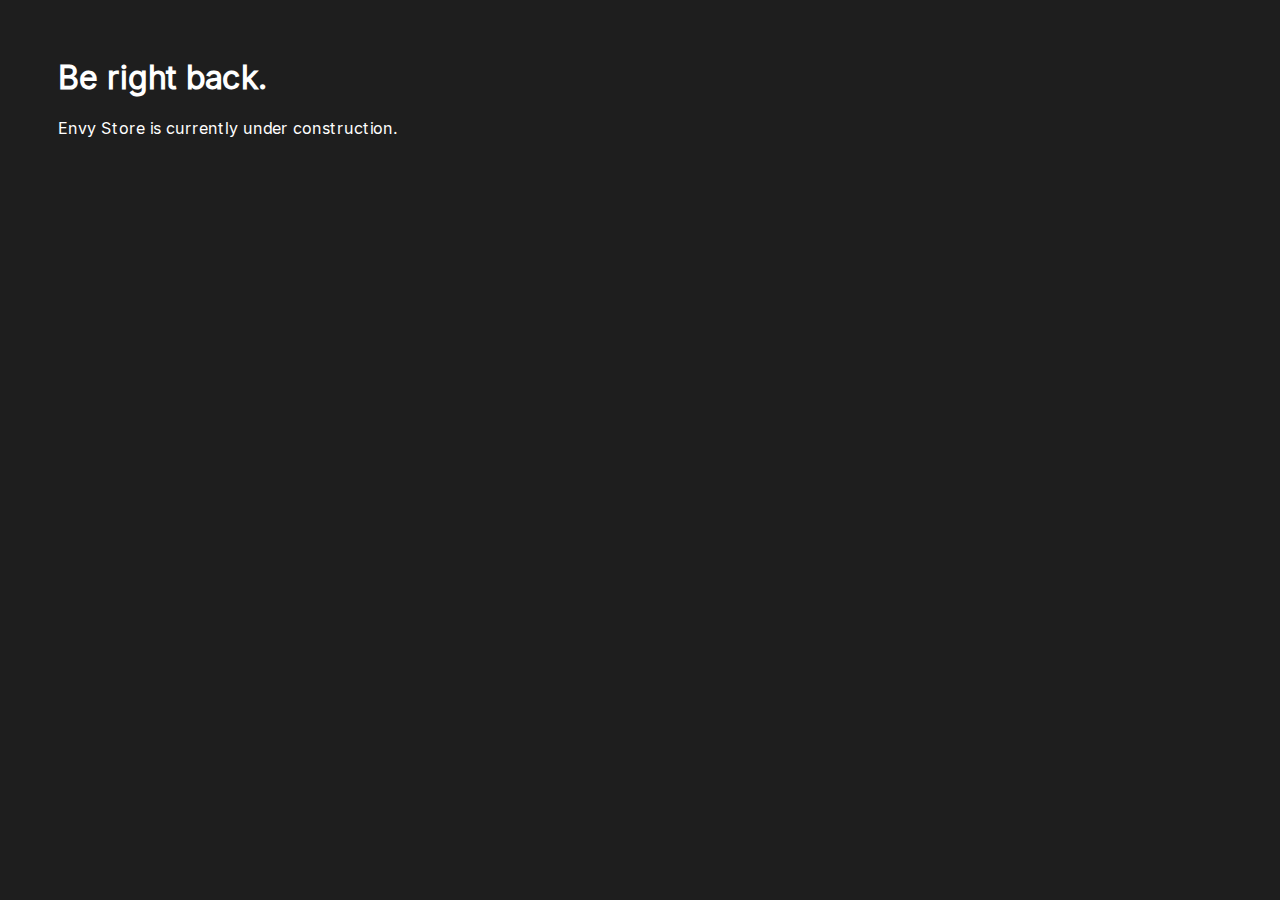
<file: index.html>
<html>
<head>
    <title>Envy Store</title>
    <link rel="stylesheet" href="./style.css">
    <meta charset="utf8" />
    <meta property="og:title" content="Envy Store" />
    <meta name="viewport" content="width=device-width, initial-scale=1" />
    <meta
      property="og:description"
      content="Get new apps for Envy here"
    />
</head>
<body>
    <h1>Be right back.</h1>
    <p>Envy Store is currently under construction.</p>
</body>
</html>
</file>
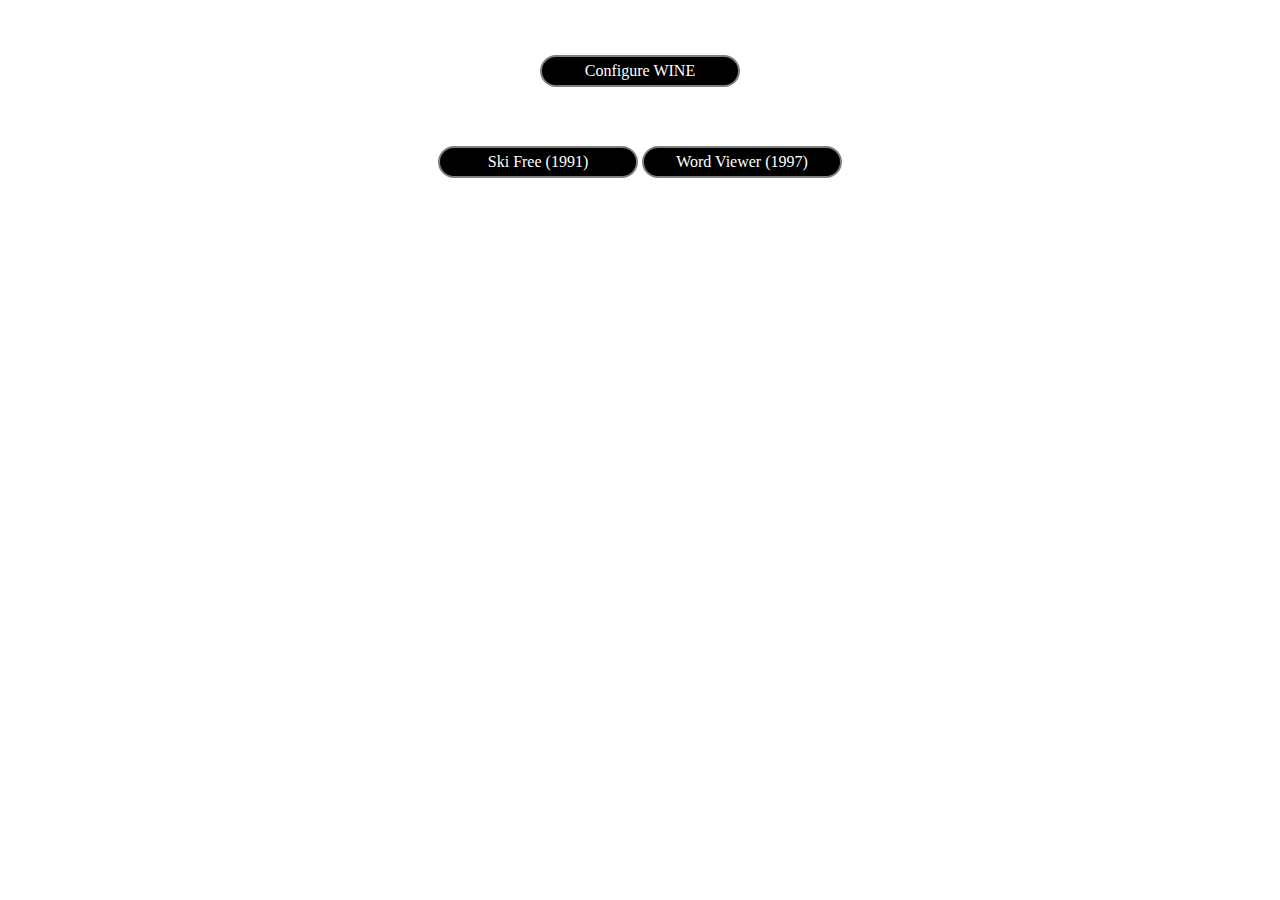
<file: guide/envy/wine/index.html>
<html>
<body>
<style>
    @font-face {
    font-family: 'Inter';
    font-style: normal;
    font-weight: 400;
    src: local(''), url('http://store.envy.ink/guide/envy/wine/Inter-Regular.woff2')
}
    body {
        color: white;
        font-family: 'Inter';
        
    }
    a {
        color: white;
        text-decoration: none;
        width: 100%;
    }
    button, input {
    background-color: black;
    color: white;
    border: 2px solid gray;
    height: 32px;
    min-width: 200px;
    font: inherit;
    border-radius: 99px;
    cursor: var(--cursor-pointer), auto;
    transition: 0.3s;
}

button:hover {
    background-color: #5f5f5f;
}
</style>
<center>
    <h2>Wine Subsystem</h2>
    <a href="boxedwine.html?&p=winecfg.exe"><button>Configure WINE</button></a>
    <h3>Demo Apps</h3>
    <a href="boxedwine.html?app=ski32&p=ski32.exe"><button>Ski Free (1991)</button></a>
    <a href="boxedwine.html?app=Word&p=WORDVIEW.exe"><button>Word Viewer (1997)</button></a>
</center>
</body>
</html>
</file>
<file: style.css>
@font-face {
    font-family: 'Inter';
    font-style: normal;
    font-weight: 400;
    src: local(''), url('./assets/Inter-Regular.woff2')
}
body {
    font-family: 'Inter';
    color: white;
    background-color: #1e1e1e;
    position: absolute;
    left: 0;
    top: 0;
    padding: 50px;
}
</file>
